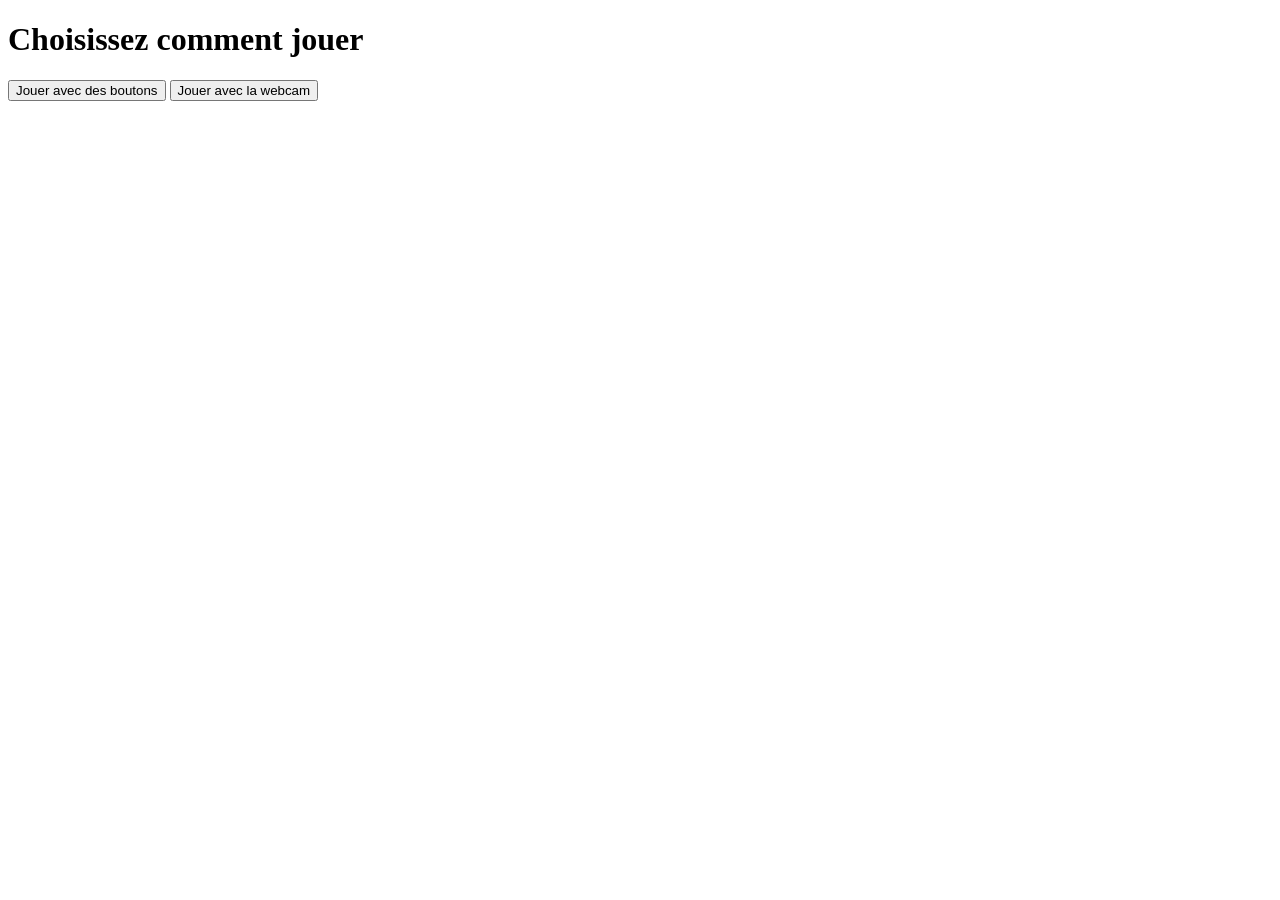
<file: shifumi/templates/index.html>
<!DOCTYPE html>
<html>
<head>
    <title>Shifumi Game</title>
</head>
<body>
    <h1>Choisissez comment jouer</h1>
    
    <button onclick="location.href='/play_buttons'">Jouer avec des boutons</button>
    <button onclick="location.href='/play_webcam'">Jouer avec la webcam</button>
</body>
</html>
</file>
